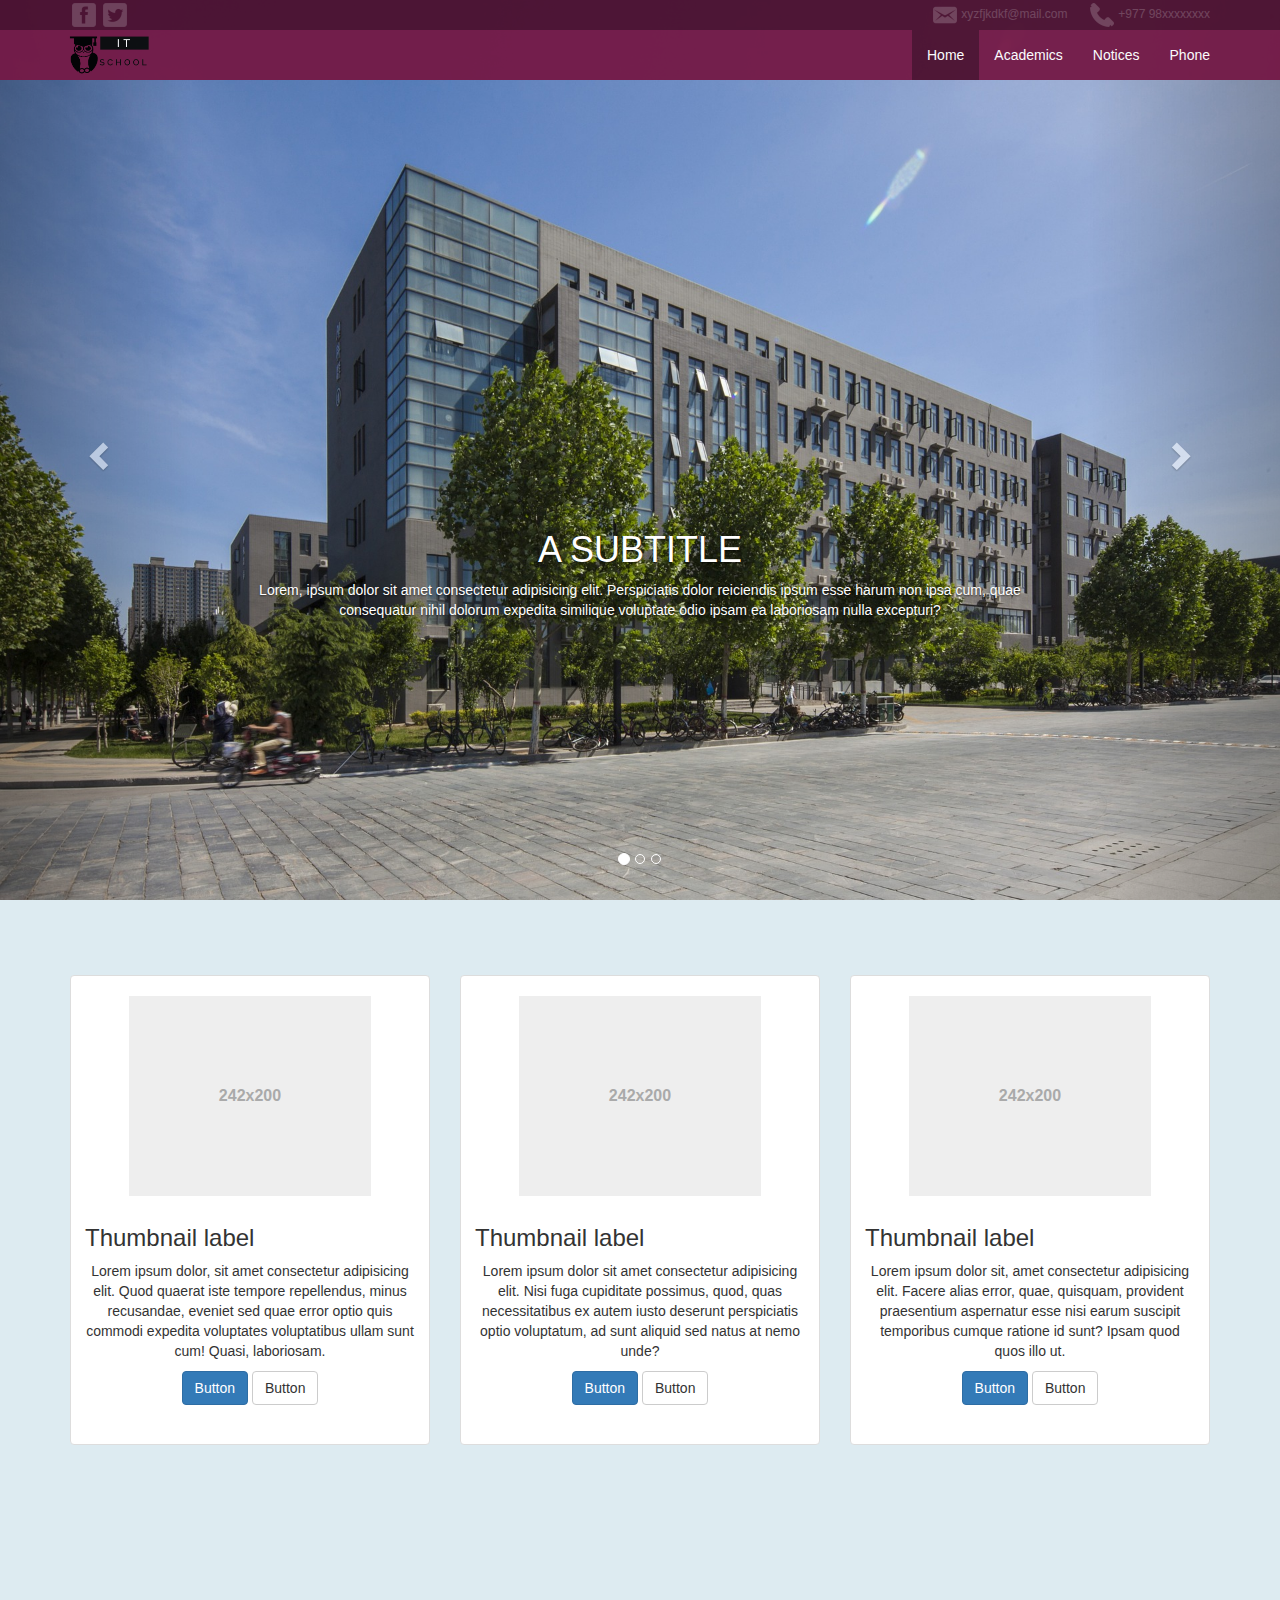
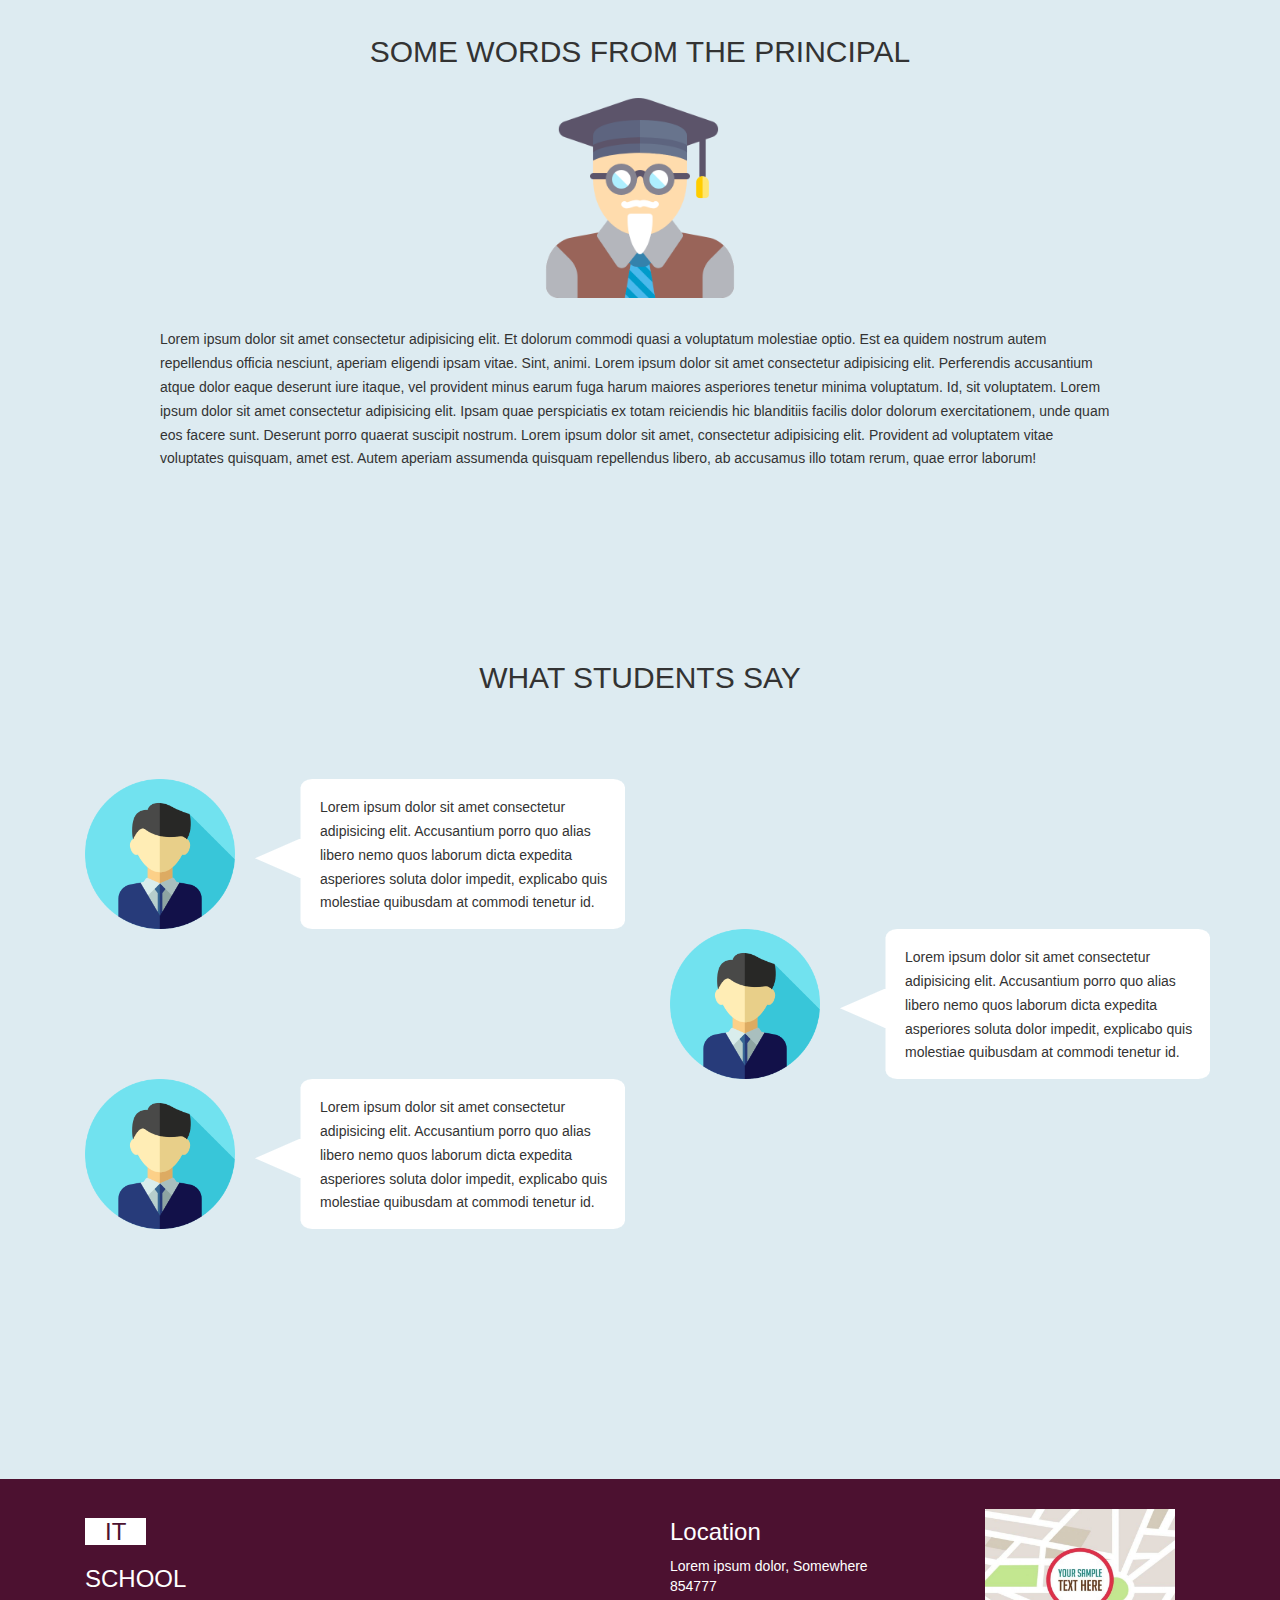
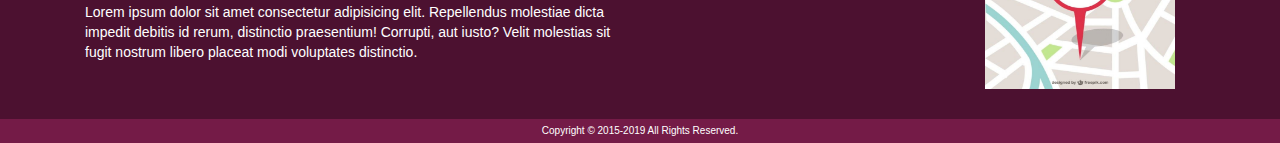
<file: index.html>
<html>

<head>
  <title>IT SCHOOL</title>
  <link rel="stylesheet" href="css/bootstrap.min.css">
  <link rel="stylesheet" href="css/style.css">
</head>

<body>
  <nav class="navbar navbar-default new-nav navbar-fixed-top">
    <div class="top-bar">
      <div class="container">
        <div class="edit-row">
          <div class="col-md-2 remove-padding">
            <div class="icon-section">
              <a href="#" class="social">
                <img src="img/facebook-3-24.png">
              </a>
              <a href="#" class="social">
                <img src="img/twitter-3-24.png">
              </a>
            </div>
          </div>
          <div class="col-md-3 col-md-offset-7 remove-padding">
            <div class="col-md-6 remove-padding"><span class="edit"><img src="img/message-24.png"
                  class="contact-icon"><span>xyzfjkdkf@mail.com</span></span></div>
            <div class="col-md-6 remove-padding"><span class="edit"><img src="img/phone-24.png"
                  class="contact-icon"><span>+977 98xxxxxxxx</span></span></div>
          </div>
        </div> <!-- row -->
      </div>
    </div> <!-- topbar -->
    <div class="container">
      <!-- Brand and toggle get grouped for better mobile display -->
      <div class="navbar-header">
        <button type="button" class="navbar-toggle collapsed" data-toggle="collapse"
          data-target="#bs-example-navbar-collapse-1" aria-expanded="false">
          <span class="sr-only">Toggle navigation</span>
          <span class="icon-bar"></span>
          <span class="icon-bar"></span>
          <span class="icon-bar"></span>
        </button>
        <a class="navbar-brand" href="index.html"><img src="img/LogoMakr_8LHrPg.png" height="45px"></a>
      </div>

      <!-- Collect the nav links, forms, and other content for toggling -->
      <div class="collapse navbar-collapse" id="bs-example-navbar-collapse-1">
        <ul class="nav navbar-nav navbar-right">
          <li class="active2"><a href="index.html">Home</a></li>
          <li><a href="academics.html">Academics</a></li>
          <li><a href="notices.html">Notices</a></li>
          <li><a href="contact.html">Phone</a></li>
        </ul>
      </div><!-- /.navbar-collapse -->
    </div><!-- /.container-fluid -->
  </nav>

  <!------------------------------------------------------------------ CAROUSEL SECTION ------------------------------------------------------------------>
  <div id="carousel-example-generic" class="carousel slide" data-ride="carousel">
    <!-- Indicators -->
    <ol class="carousel-indicators">
      <li data-target="#carousel-example-generic" data-slide-to="0" class="active"></li>
      <li data-target="#carousel-example-generic" data-slide-to="1"></li>
      <li data-target="#carousel-example-generic" data-slide-to="2"></li>
    </ol>

    <!-- Wrapper for slides -->
    <div class="carousel-inner" role="listbox">
      <div class="item active">
        <div class="image1"></div>
        <div class="carousel-caption text-center-carousel">
          <h1>A SUBTITLE</h1>
          <p>Lorem, ipsum dolor sit amet consectetur adipisicing elit. Perspiciatis dolor reiciendis ipsum esse harum
            non ipsa cum, quae consequatur nihil dolorum expedita similique voluptate odio ipsam ea laboriosam nulla
            excepturi?</p>
        </div>
      </div>

      <div class="item">
        <div class="image2"></div>
        <div class="carousel-caption text-center-carousel">
          <h1>A SUBTITLE</h1>
          <p>Lorem, ipsum dolor sit amet consectetur adipisicing elit. Perspiciatis dolor reiciendis ipsum esse harum
            non ipsa cum, quae consequatur nihil dolorum expedita similique voluptate odio ipsam ea laboriosam nulla
            excepturi?</p>
        </div>
      </div>

      <div class="item">
        <div class="image3"></div>
        <div class="carousel-caption text-center-carousel">
          <h1>A SUBTITLE</h1>
          <p>Lorem, ipsum dolor sit amet consectetur adipisicing elit. Perspiciatis dolor reiciendis ipsum esse harum
            non ipsa cum, quae consequatur nihil dolorum expedita similique voluptate odio ipsam ea laboriosam nulla
            excepturi?</p>
        </div>
      </div>

    </div>

    <!-- Controls -->
    <a class="left carousel-control" href="#carousel-example-generic" role="button" data-slide="prev">
      <span class="glyphicon glyphicon-chevron-left" aria-hidden="true"></span>
      <span class="sr-only">Previous</span>
    </a>
    <a class="right carousel-control" href="#carousel-example-generic" role="button" data-slide="next">
      <span class="glyphicon glyphicon-chevron-right" aria-hidden="true"></span>
      <span class="sr-only">Next</span>
    </a>
  </div>
  <!----------------------------------------- THUMBNAIL ----------------------------------------->
  <div class="container">
    <div class="row add-tb-padding">
      <div class="col-sm-6 col-md-4">
        <div class="thumbnail">
          <img src="img/thumbnail.svg" alt="...">
          <div class="caption">
            <h3>Thumbnail label</h3>
            <p>Lorem ipsum dolor, sit amet consectetur adipisicing elit. Quod quaerat iste tempore repellendus, minus
              recusandae, eveniet sed quae error optio quis commodi expedita voluptates voluptatibus ullam sunt cum!
              Quasi, laboriosam.</p>
            <p><a href="#" class="btn btn-primary" role="button">Button</a> <a href="#" class="btn btn-default"
                role="button">Button</a></p>
          </div>
        </div>
      </div>

      <div class="col-sm-6 col-md-4">
        <div class="thumbnail">
          <img src="img/thumbnail.svg" alt="...">
          <div class="caption">
            <h3>Thumbnail label</h3>
            <p>Lorem ipsum dolor sit amet consectetur adipisicing elit. Nisi fuga cupiditate possimus, quod, quas
              necessitatibus ex autem iusto deserunt perspiciatis optio voluptatum, ad sunt aliquid sed natus at nemo
              unde?</p>
            <p><a href="#" class="btn btn-primary" role="button">Button</a> <a href="#" class="btn btn-default"
                role="button">Button</a></p>
          </div>
        </div>
      </div>

      <div class="col-sm-6 col-md-4">
        <div class="thumbnail">
          <img src="img/thumbnail.svg" alt="...">
          <div class="caption">
            <h3>Thumbnail label</h3>
            <p>Lorem ipsum dolor sit, amet consectetur adipisicing elit. Facere alias error, quae, quisquam, provident
              praesentium aspernatur esse nisi earum suscipit temporibus cumque ratione id sunt? Ipsam quod quos illo
              ut.</p>
            <p><a href="#" class="btn btn-primary" role="button">Button</a> <a href="#" class="btn btn-default"
                role="button">Button</a></p>
          </div>
        </div>
      </div>
    </div>
  </div>

  <!----------------------------------------- some words ----------------------------------------->
  <div class="row add-tb-padding">
    <div class="container">
      <div class="sub-part">
        <h2>SOME WORDS FROM THE PRINCIPAL</h2>
        <img src="img/professor.png" class="img-center">
        <span class="line-height-declare">Lorem ipsum dolor sit amet consectetur adipisicing elit. Et dolorum commodi
          quasi a voluptatum molestiae optio. Est ea quidem nostrum autem repellendus officia nesciunt, aperiam eligendi
          ipsam vitae. Sint, animi.
          Lorem ipsum dolor sit amet consectetur adipisicing elit. Perferendis accusantium atque dolor eaque deserunt
          iure itaque, vel provident minus earum fuga harum maiores asperiores tenetur minima voluptatum. Id, sit
          voluptatem.
          Lorem ipsum dolor sit amet consectetur adipisicing elit. Ipsam quae perspiciatis ex totam reiciendis hic
          blanditiis facilis dolor dolorum exercitationem, unde quam eos facere sunt. Deserunt porro quaerat suscipit
          nostrum.
          Lorem ipsum dolor sit amet, consectetur adipisicing elit. Provident ad voluptatem vitae voluptates quisquam,
          amet est. Autem aperiam assumenda quisquam repellendus libero, ab accusamus illo totam rerum, quae error
          laborum!
        </span>
      </div>
    </div>
  </div>

  <!----------------------------------------- some words students ----------------------------------------->
  <div class="row container-space add-tb-padding">
    <div class="container">
      <div class="next-part">
        <h2>WHAT STUDENTS SAY</h2>
        <div class="inner-part">
          <!--ROW 1-->
          <div class="row">
            <div class="col-md-6">
              <div class="col-md-4"><img src="img/businessman.png" height="150px" width="150px"></div>
              <div class="callout-image">
                <div class="col-md-8  callout-color line-height-declare">Lorem ipsum dolor sit amet consectetur
                  adipisicing elit. Accusantium porro quo alias libero nemo quos laborum dicta expedita asperiores
                  soluta dolor impedit, explicabo quis molestiae quibusdam at commodi tenetur id.</div>
              </div>
            </div>
            <div class="col-md-6"></div>
          </div>

          <!--ROW 2-->
          <div class="row">
            <div class="col-md-6"></div>
            <div class="col-md-6">
              <div class="col-md-4"><img src="img/businessman.png" height="150px" width="150px"></div>
              <div class="callout-image">
                <div class="col-md-8 callout-color line-height-declare">Lorem ipsum dolor sit amet consectetur
                  adipisicing elit. Accusantium porro quo alias libero nemo quos laborum dicta expedita asperiores
                  soluta dolor impedit, explicabo quis molestiae quibusdam at commodi tenetur id.</div>
              </div>
            </div>
          </div>

          <!--ROW 3-->
          <div class="row">
            <div class="col-md-6">
              <div class="col-md-4"><img src="img/businessman.png" height="150px" width="150px"></div>
              <div class="callout-image">
                <div class="col-md-8  callout-color line-height-declare">Lorem ipsum dolor sit amet consectetur
                  adipisicing elit. Accusantium porro quo alias libero nemo quos laborum dicta expedita asperiores
                  soluta dolor impedit, explicabo quis molestiae quibusdam at commodi tenetur id.</div>
              </div>
            </div>
            <div class="col-md-6"></div>
          </div>
        </div>
      </div>
    </div>
  </div>

  <!-------------------------------------------- FOOTER -------------------------------------------->
  <div class="row footer">
    <div class="container">
      <div class="col-md-6 a-selector">
        <a class="brand-name" href="index.html">
          <h3><span class="it">IT</span></h3>
          <h3><span>SCHOOL</span></h3>
        </a>
        <span class="text-style-sth">
          Lorem ipsum dolor sit amet consectetur adipisicing elit. Repellendus molestiae dicta impedit debitis id rerum,
          distinctio praesentium! Corrupti, aut iusto? Velit molestias sit fugit nostrum libero placeat modi voluptates
          distinctio.
        </span>
      </div>
      <div class="col-md-6">
        <div class="col-md-6 text-style">
          <h3>Location</h3>
          <span>Lorem ipsum dolor, Somewhere</span>
          <span>854777</span>
        </div>
        <div class="col-md-6"><a href="#" class="select-img"><img src="img/map.jpg" height="200px" width="200px"></a>
        </div>
      </div>
    </div>


  </div>

  <div class="row bottom-bar">
    <span>
      Copyright © 2015-2019 All Rights Reserved.
    </span>
  </div>
  <script src="js/jquery.min.js"></script>
  <script src="js/bootstrap.min.js"></script>
</body>

</html>
</file>
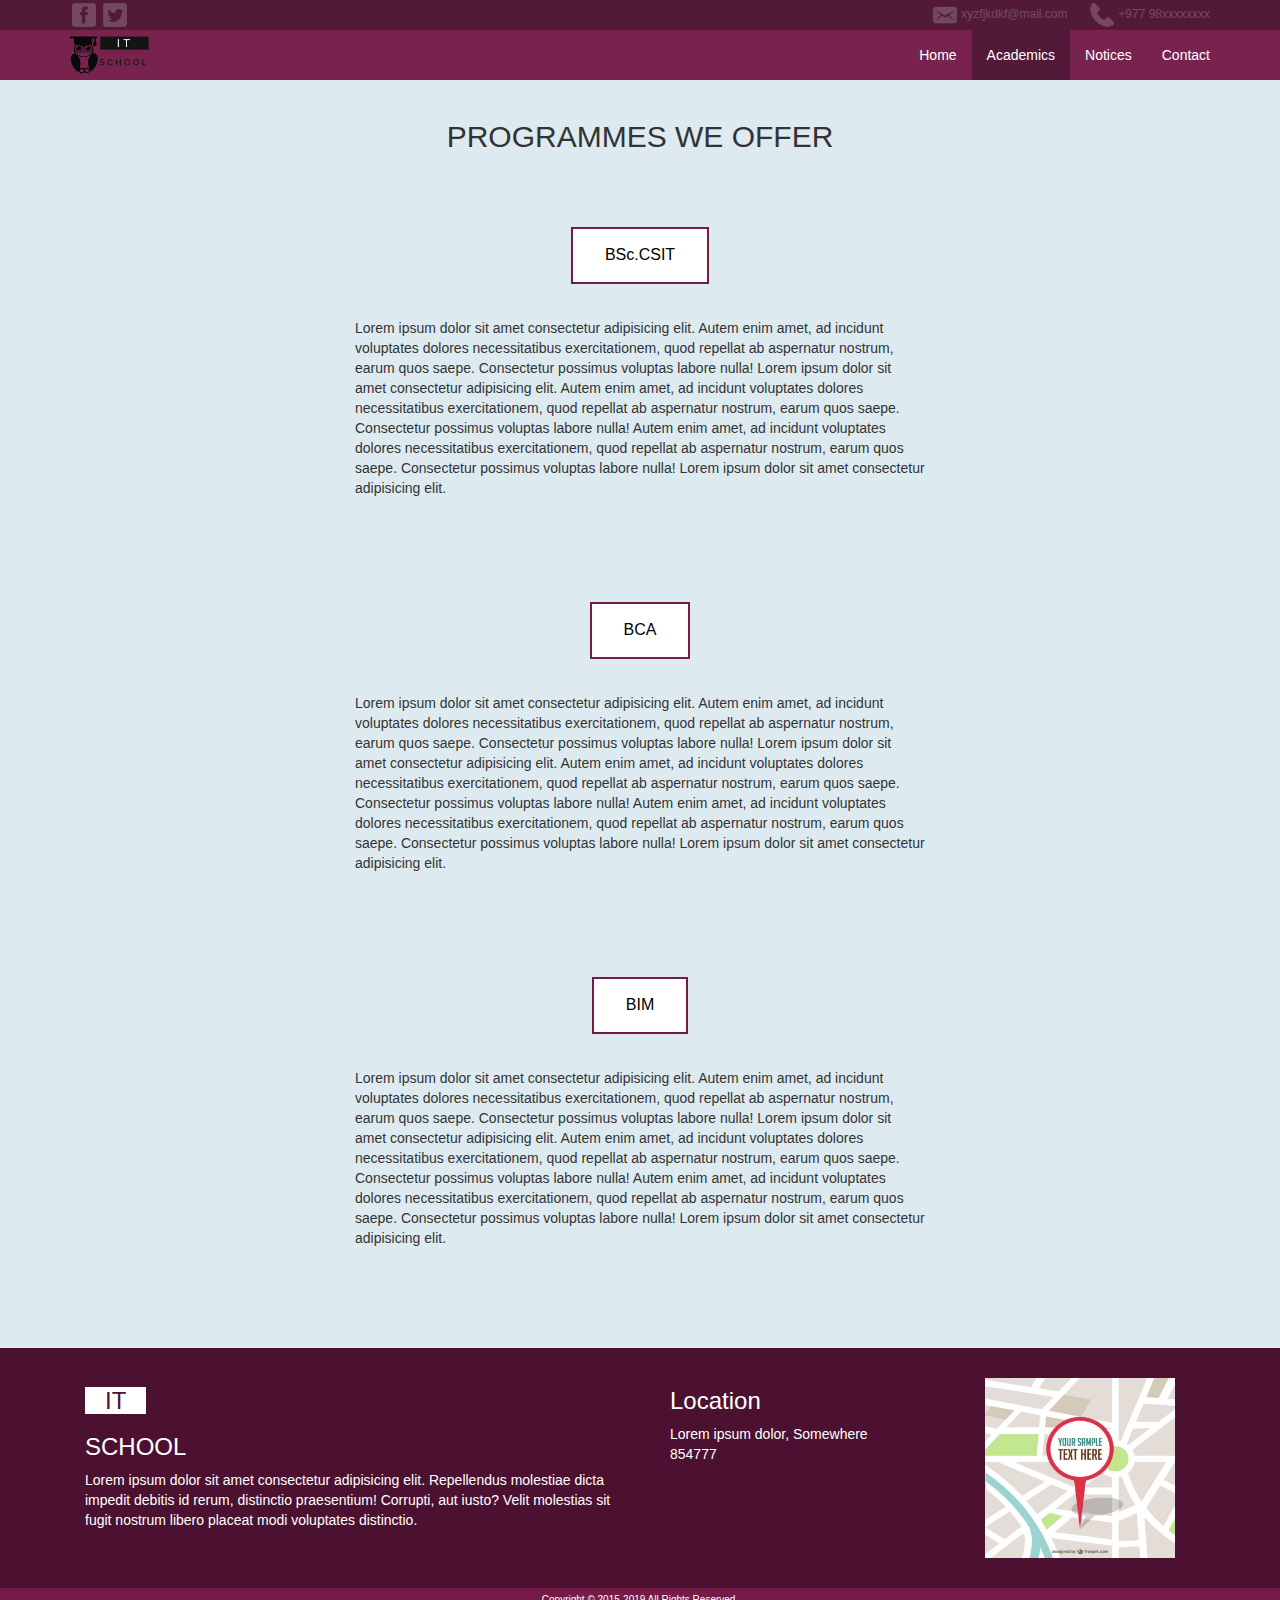
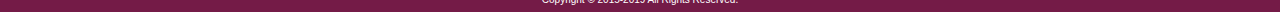
<file: academics.html>
<html>
    <head>
        <title>IT SCHOOL</title>
        <link rel="stylesheet" href="css/bootstrap.min.css">
        <link rel="stylesheet" href="css/style.css">
    </head>
    <body>
      <nav class="navbar navbar-default new-nav navbar-fixed-top">
        <div class="top-bar">
          <div class="container">
          <div class="edit-row">
            <div class="col-md-2 remove-padding">
              <div class="icon-section">
                <a href="#" class="social">
                  <img src="img/facebook-3-24.png">
                </a>
                <a href="#" class="social">
                  <img src="img/twitter-3-24.png">
                </a>
              </div>
            </div>
            <div class="col-md-3 col-md-offset-7 remove-padding">
              <div class="col-md-6 remove-padding"><span class="edit"><img src="img/message-24.png" class="contact-icon"><span>xyzfjkdkf@mail.com</span></span></div>
              <div class="col-md-6 remove-padding"><span class="edit"><img src="img/phone-24.png" class="contact-icon"><span>+977 98xxxxxxxx</span></span></div>
            </div>
          </div> <!-- row -->
        </div>
        </div> <!-- topbar -->
          <div class="container">
              <!-- Brand and toggle get grouped for better mobile display -->
            <div class="navbar-header">
              <button type="button" class="navbar-toggle collapsed" data-toggle="collapse" data-target="#bs-example-navbar-collapse-1" aria-expanded="false">
                <span class="sr-only">Toggle navigation</span>
                <span class="icon-bar"></span>
                <span class="icon-bar"></span>
                <span class="icon-bar"></span>
              </button>
              <a class="navbar-brand" href="index.html"><img src="img/LogoMakr_8LHrPg.png" height="45px"></a>
            </div>
          
              <!-- Collect the nav links, forms, and other content for toggling -->
            <div class="collapse navbar-collapse" id="bs-example-navbar-collapse-1">
              <ul class="nav navbar-nav navbar-right">
                <li><a href="index.html">Home</a></li>
                <li class="active2"><a href="academics.html">Academics</a></li>
                <li><a href="notices.html">Notices</a></li>
                <li><a href="contact.html">Contact</a></li>
              </ul>
            </div><!-- /.navbar-collapse -->
          </div><!-- /.container-fluid -->
        </nav>

        <div class="row">
            <div class="container add-margin-top">
                <h2>PROGRAMMES WE OFFER</h2>
            </div>

            <div class="container add-margin-top-2">
                <div class="text-center">
                    <a href="#"><button class="button">BSc.CSIT</button></a>
                </div>
                <div class="align-element">
                    Lorem ipsum dolor sit amet consectetur adipisicing elit.
                    Autem enim amet, ad incidunt voluptates dolores necessitatibus exercitationem, quod repellat ab aspernatur nostrum, earum quos saepe. Consectetur possimus voluptas labore nulla!
                    Lorem ipsum dolor sit amet consectetur adipisicing elit.
                    Autem enim amet, ad incidunt voluptates dolores necessitatibus exercitationem, quod repellat ab aspernatur nostrum, earum quos saepe. Consectetur possimus voluptas labore nulla!
                    Autem enim amet, ad incidunt voluptates dolores necessitatibus exercitationem, quod repellat ab aspernatur nostrum, earum quos saepe. Consectetur possimus voluptas labore nulla!
                    Lorem ipsum dolor sit amet consectetur adipisicing elit.
                </div>
            </div>

            <div class="container add-margin-top">
                <div class="text-center">
                    <a href="#"><button class="button">BCA</button></a>
                </div>
                <div class="align-element">
                    Lorem ipsum dolor sit amet consectetur adipisicing elit.
                    Autem enim amet, ad incidunt voluptates dolores necessitatibus exercitationem, quod repellat ab aspernatur nostrum, earum quos saepe. Consectetur possimus voluptas labore nulla!
                    Lorem ipsum dolor sit amet consectetur adipisicing elit.
                    Autem enim amet, ad incidunt voluptates dolores necessitatibus exercitationem, quod repellat ab aspernatur nostrum, earum quos saepe. Consectetur possimus voluptas labore nulla!
                    Autem enim amet, ad incidunt voluptates dolores necessitatibus exercitationem, quod repellat ab aspernatur nostrum, earum quos saepe. Consectetur possimus voluptas labore nulla!
                    Lorem ipsum dolor sit amet consectetur adipisicing elit.
                </div>
            </div>

            <div class="container add-margin-top">
                <div class="text-center">
                    <a href="#"><button class="button">BIM</button></a>
                </div>
                <div class="align-element">
                    Lorem ipsum dolor sit amet consectetur adipisicing elit.
                    Autem enim amet, ad incidunt voluptates dolores necessitatibus exercitationem, quod repellat ab aspernatur nostrum, earum quos saepe. Consectetur possimus voluptas labore nulla!
                    Lorem ipsum dolor sit amet consectetur adipisicing elit.
                    Autem enim amet, ad incidunt voluptates dolores necessitatibus exercitationem, quod repellat ab aspernatur nostrum, earum quos saepe. Consectetur possimus voluptas labore nulla!
                    Autem enim amet, ad incidunt voluptates dolores necessitatibus exercitationem, quod repellat ab aspernatur nostrum, earum quos saepe. Consectetur possimus voluptas labore nulla!
                    Lorem ipsum dolor sit amet consectetur adipisicing elit.
                </div>
            </div>

            
        </div>
        

      <!-------------------------------------------- FOOTER -------------------------------------------->
      <div class="row footer">
        <div class="container">
          <div class="col-md-6 a-selector">
            <a class="brand-name" href="index.html"><h3><span class="it">IT</span></h3>
              <h3><span>SCHOOL</span></h3></a>
              <span class="text-style-sth">
                Lorem ipsum dolor sit amet consectetur adipisicing elit. Repellendus molestiae dicta impedit debitis id rerum, distinctio praesentium! Corrupti, aut iusto? Velit molestias sit fugit nostrum libero placeat modi voluptates distinctio.
              </span>
          </div>
          <div class="col-md-6">
            <div class="col-md-6 text-style">
              <h3>Location</h3>
              <span>Lorem ipsum dolor, Somewhere</span>
              <span>854777</span>
            </div>
            <div class="col-md-6"><a href="#" class="select-img"><img src="img/map.jpg" height="200px" width="200px"></a></div>
          </div>
        </div>

        
      </div>

      <div class="row bottom-bar">
        <span>
          Copyright © 2015-2019 All Rights Reserved.
        </span>
      </div>
        <script src="js/jquery.min.js"></script>
        <script src="js/bootstrap.min.js"></script>
    </body>
</html>
</file>
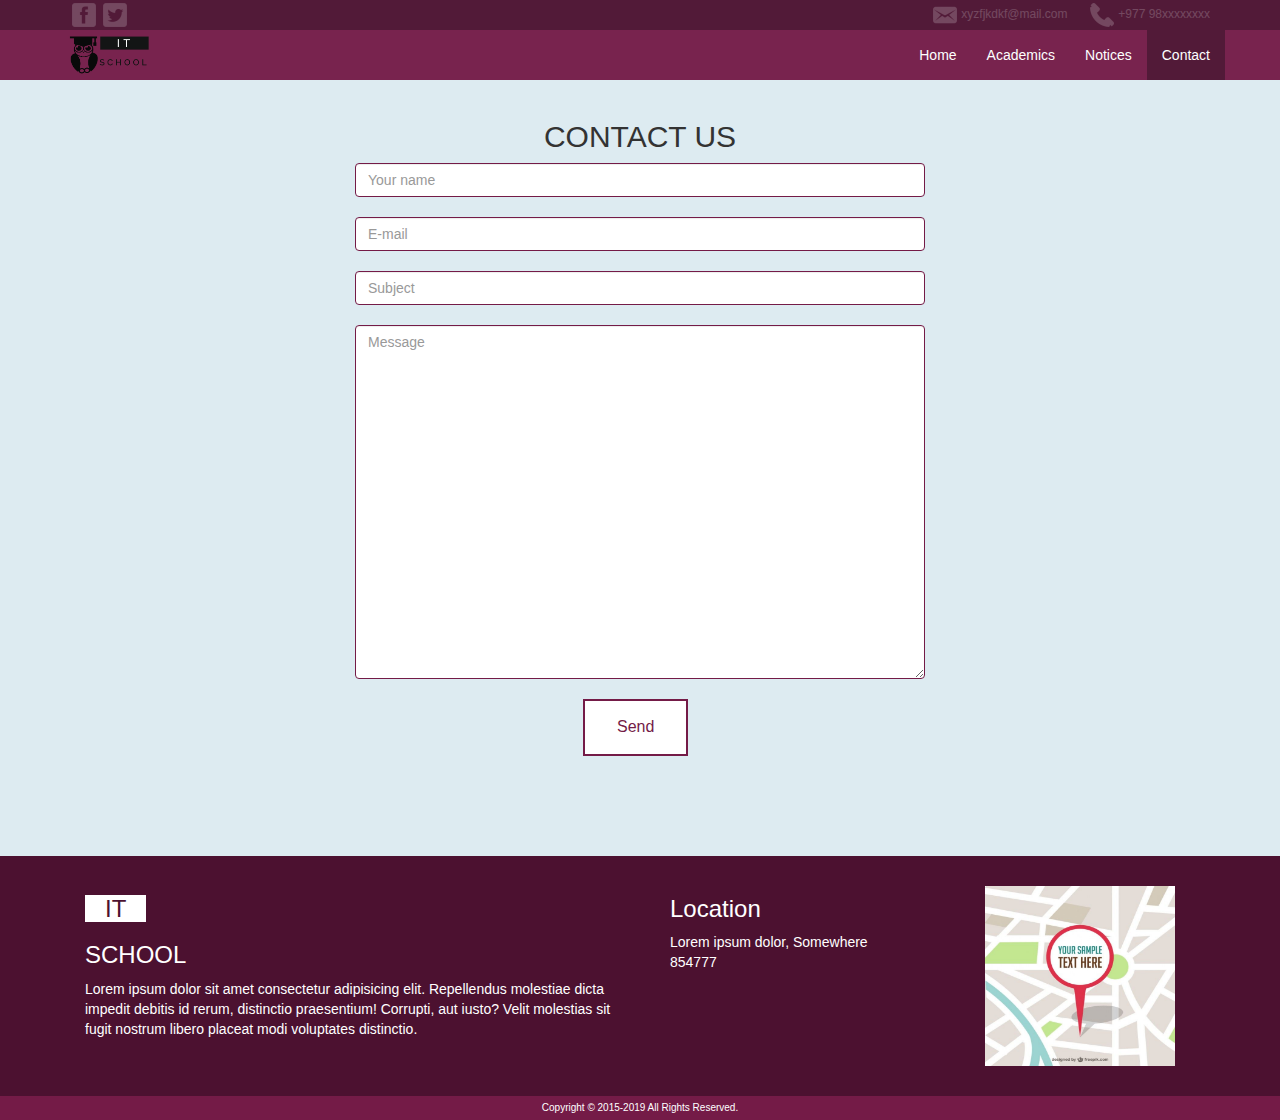
<file: contact.html>
<html>
    <head>
        <title>IT SCHOOL</title>
        <link rel="stylesheet" href="css/bootstrap.min.css">
        <link rel="stylesheet" href="css/style.css">
    </head>
    <body>
      <nav class="navbar navbar-default new-nav navbar-fixed-top">
        <div class="top-bar">
          <div class="container">
          <div class="edit-row">
            <div class="col-md-2 remove-padding">
              <div class="icon-section">
                <a href="#" class="social">
                  <img src="img/facebook-3-24.png">
                </a>
                <a href="#" class="social">
                  <img src="img/twitter-3-24.png">
                </a>
              </div>
            </div>
            <div class="col-md-3 col-md-offset-7 remove-padding">
              <div class="col-md-6 remove-padding"><span class="edit"><img src="img/message-24.png" class="contact-icon"><span>xyzfjkdkf@mail.com</span></span></div>
              <div class="col-md-6 remove-padding"><span class="edit"><img src="img/phone-24.png" class="contact-icon"><span>+977 98xxxxxxxx</span></span></div>
            </div>
          </div> <!-- row -->
        </div>
        </div> <!-- topbar -->
          <div class="container">
              <!-- Brand and toggle get grouped for better mobile display -->
            <div class="navbar-header">
              <button type="button" class="navbar-toggle collapsed" data-toggle="collapse" data-target="#bs-example-navbar-collapse-1" aria-expanded="false">
                <span class="sr-only">Toggle navigation</span>
                <span class="icon-bar"></span>
                <span class="icon-bar"></span>
                <span class="icon-bar"></span>
              </button>
              <a class="navbar-brand" href="index.html"><img src="img/LogoMakr_8LHrPg.png" height="45px"></a>
            </div>
          
              <!-- Collect the nav links, forms, and other content for toggling -->
            <div class="collapse navbar-collapse" id="bs-example-navbar-collapse-1">
              <ul class="nav navbar-nav navbar-right">
                <li><a href="index.html">Home</a></li>
                <li><a href="academics.html">Academics</a></li>
                <li><a href="notices.html">Notices</a></li>
                <li class="active2"><a href="contact.html">Contact</a></li>
              </ul>
            </div><!-- /.navbar-collapse -->
          </div><!-- /.container-fluid -->
        </nav>

        <div class="row">
            <div class="container add-margin-top">
                <h2>CONTACT US</h2>
            </div>

            <div class="container">
                <div class="wrapper">
                    <div class="input-group input-group-btn">
                        <!-- <span class="input-group-addon" id="basic-addon1"></span> -->
                        <input type="text" class="form-control form-edit" id="basic-addon1" placeholder="Your name" aria-describedby="basic-addon1">
                    </div>
                    <br>
                    <div class="input-group input-group-btn">
                        <!-- <span class="input-group-addon" id="basic-addon1"></span> -->
                        <input type="text" class="form-control form-edit" id="basic-addon1" placeholder="E-mail" aria-describedby="basic-addon1">
                    </div>
                    <br>
                    <div class="input-group input-group-btn">
                        <!-- <span class="input-group-addon" id="basic-addon1"></span> -->
                        <input type="text" class="form-control form-edit" id="basic-addon1" placeholder="Subject" aria-describedby="basic-addon1">
                    </div>
    
                    <textarea name="message" id="textarea" class="form-control" placeholder="Message" cols="" rows="17"></textarea>
                    <a href="#"><button class="button-send text-center">Send</button></a>
                </div>
                
            </div>
            
        <!-------------------------------------------- FOOTER -------------------------------------------->
        <div class="row footer">
            <div class="container">
                <div class="col-md-6 a-selector">
                    <a class="brand-name" href="index.html"><h3><span class="it">IT</span></h3>
                    <h3><span>SCHOOL</span></h3></a>
                    <span class="text-style-sth">
                    Lorem ipsum dolor sit amet consectetur adipisicing elit. Repellendus molestiae dicta impedit debitis id rerum, distinctio praesentium! Corrupti, aut iusto? Velit molestias sit fugit nostrum libero placeat modi voluptates distinctio.
                    </span>
                 </div>
                <div class="col-md-6">
                    <div class="col-md-6 text-style">
                        <h3>Location</h3>
                        <span>Lorem ipsum dolor, Somewhere</span>
                        <span>854777</span>
                    </div>
                <div class="col-md-6"><a href="#" class="select-img"><img src="img/map.jpg" height="200px" width="200px"></a></div>
                </div>
            </div>
        </div>

        <div class="row bottom-bar">
            <span>Copyright © 2015-2019 All Rights Reserved.</span>
        </div>
        <script src="js/jquery.min.js"></script>
        <script src="js/bootstrap.min.js"></script>
    </body>
</html>
</file>
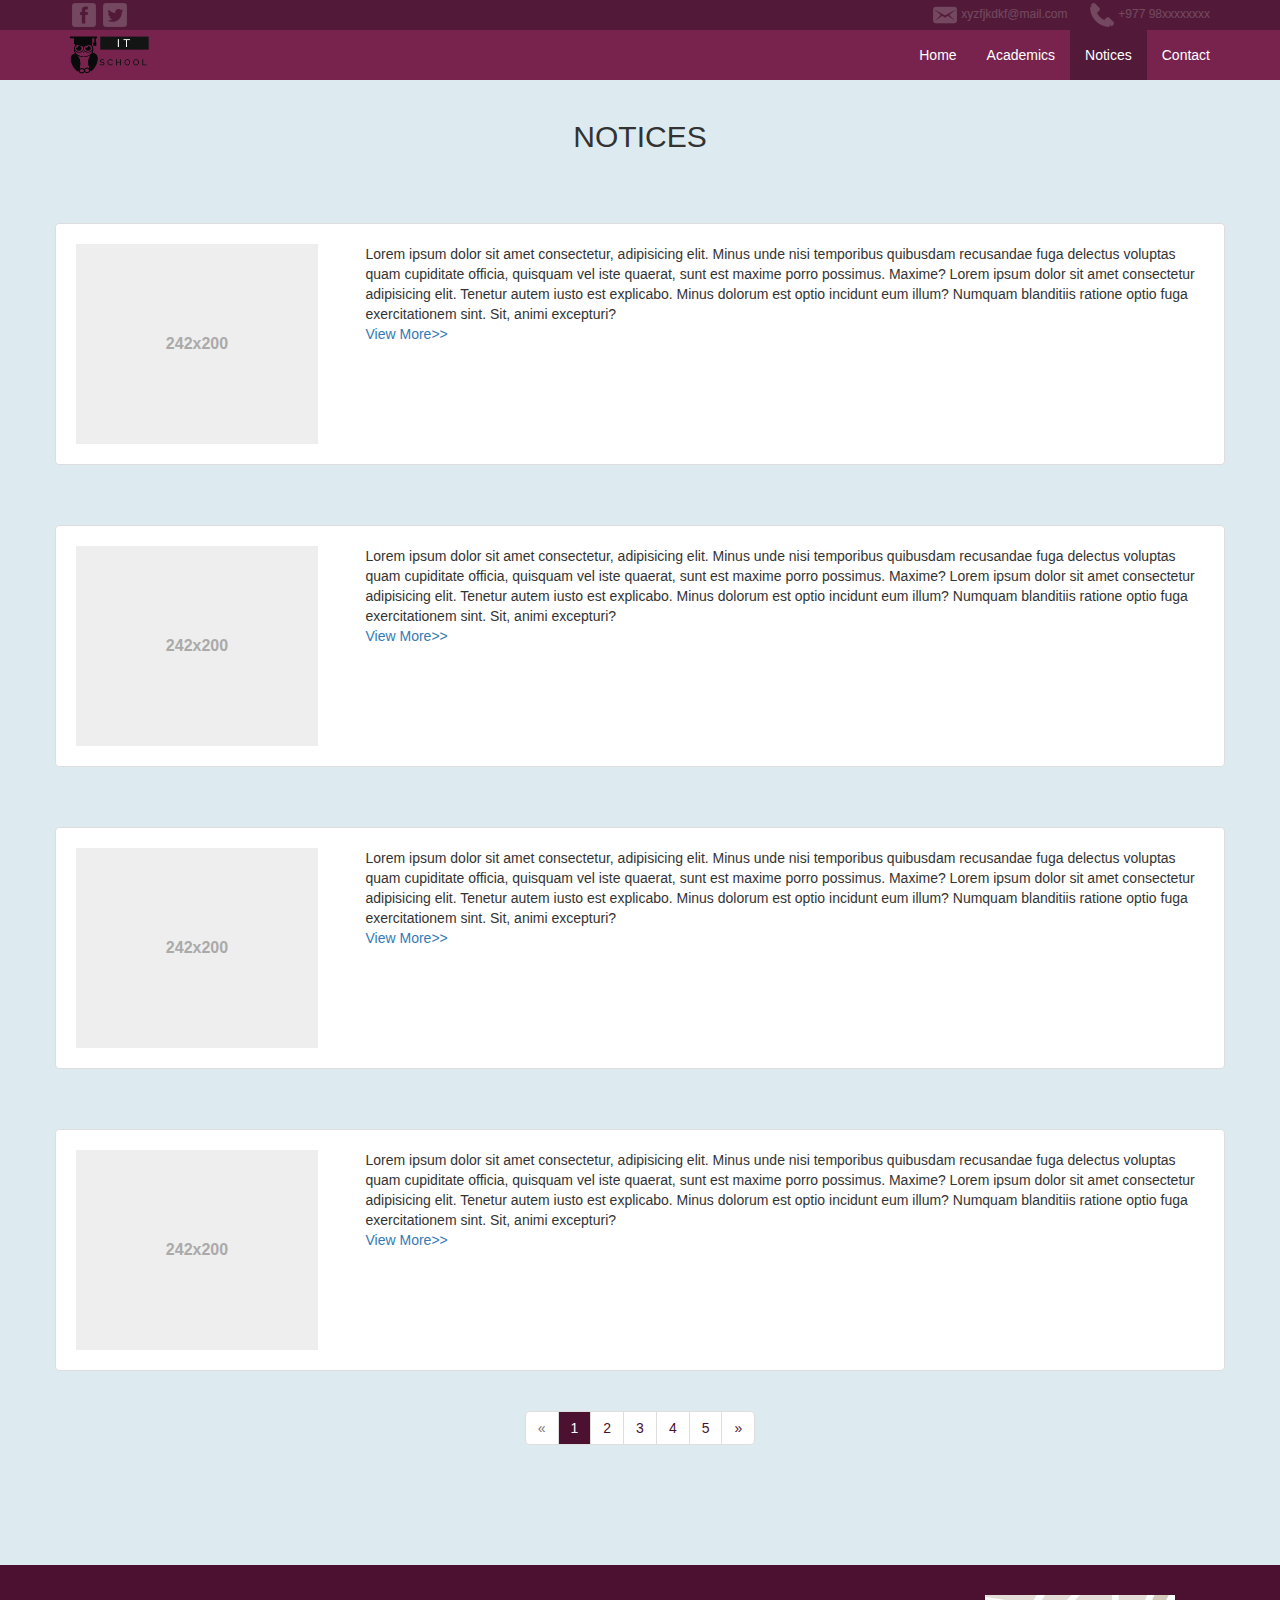
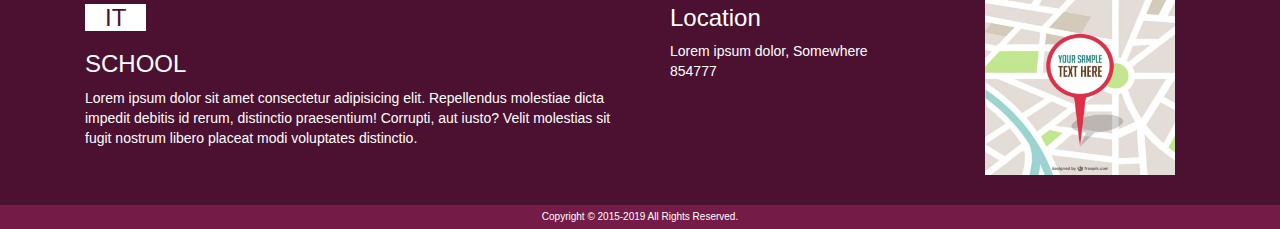
<file: notices.html>
<html>
    <head>
        <title>IT SCHOOL</title>
        <link rel="stylesheet" href="css/bootstrap.min.css">
        <link rel="stylesheet" href="css/style.css">
    </head>
    <body>
      <nav class="navbar navbar-default new-nav navbar-fixed-top">
        <div class="top-bar">
          <div class="container">
          <div class="edit-row">
            <div class="col-md-2 remove-padding">
              <div class="icon-section">
                <a href="#" class="social">
                  <img src="img/facebook-3-24.png">
                </a>
                <a href="#" class="social">
                  <img src="img/twitter-3-24.png">
                </a>
              </div>
            </div>
            <div class="col-md-3 col-md-offset-7 remove-padding">
              <div class="col-md-6 remove-padding"><span class="edit"><img src="img/message-24.png" class="contact-icon"><span>xyzfjkdkf@mail.com</span></span></div>
              <div class="col-md-6 remove-padding"><span class="edit"><img src="img/phone-24.png" class="contact-icon"><span>+977 98xxxxxxxx</span></span></div>
            </div>
          </div> <!-- row -->
        </div>
        </div> <!-- topbar -->
          <div class="container">
              <!-- Brand and toggle get grouped for better mobile display -->
            <div class="navbar-header">
              <button type="button" class="navbar-toggle collapsed" data-toggle="collapse" data-target="#bs-example-navbar-collapse-1" aria-expanded="false">
                <span class="sr-only">Toggle navigation</span>
                <span class="icon-bar"></span>
                <span class="icon-bar"></span>
                <span class="icon-bar"></span>
              </button>
              <a class="navbar-brand" href="index.html"><img src="img/LogoMakr_8LHrPg.png" height="45px"></a>
            </div>
          
              <!-- Collect the nav links, forms, and other content for toggling -->
            <div class="collapse navbar-collapse" id="bs-example-navbar-collapse-1">
              <ul class="nav navbar-nav navbar-right">
                <li><a href="index.html">Home</a></li>
                <li><a href="academics.html">Academics</a></li>
                <li  class="active2"><a href="notices.html">Notices</a></li>
                <li><a href="contact.html">Contact</a></li>
              </ul>
            </div><!-- /.navbar-collapse -->
          </div><!-- /.container-fluid -->
        </nav>

<!-------------------------------------------- MAIN -------------------------------------------->

        <div class="row">
            <div class="container add-margin-top">
                <h2>NOTICES</h2>
            </div>

            <div class="container add-margin-top-2 thumbnail">
                <div class="col-md-3">
                    <img src="img/thumbnail.svg" height="200" width="242">
                </div>
                <div class="col-md-9 a-selector-2">
                    <span>Lorem ipsum dolor sit amet consectetur, adipisicing elit. Minus unde nisi temporibus quibusdam recusandae fuga delectus voluptas quam cupiditate officia, quisquam vel iste quaerat, sunt est maxime porro possimus. Maxime?
                        Lorem ipsum dolor sit amet consectetur adipisicing elit. Tenetur autem iusto est explicabo. Minus dolorum est optio incidunt eum illum? Numquam blanditiis ratione optio fuga exercitationem sint. Sit, animi excepturi?
                    </span>
                    <br><a>View More>></a>
                </div>
            </div>

            <div class="container add-margin-top-2 thumbnail">
                <div class="col-md-3">
                    <img src="img/thumbnail.svg" height="200" width="242">
                </div>
                <div class="col-md-9 a-selector-2">
                    <span>Lorem ipsum dolor sit amet consectetur, adipisicing elit. Minus unde nisi temporibus quibusdam recusandae fuga delectus voluptas quam cupiditate officia, quisquam vel iste quaerat, sunt est maxime porro possimus. Maxime?
                        Lorem ipsum dolor sit amet consectetur adipisicing elit. Tenetur autem iusto est explicabo. Minus dolorum est optio incidunt eum illum? Numquam blanditiis ratione optio fuga exercitationem sint. Sit, animi excepturi?
                    </span>
                    <br><a>View More>></a>
                </div>
            </div>

            <div class="container add-margin-top-2 thumbnail">
                <div class="col-md-3">
                    <img src="img/thumbnail.svg" height="200" width="242">
                </div>
                <div class="col-md-9 a-selector-2">
                    <span>Lorem ipsum dolor sit amet consectetur, adipisicing elit. Minus unde nisi temporibus quibusdam recusandae fuga delectus voluptas quam cupiditate officia, quisquam vel iste quaerat, sunt est maxime porro possimus. Maxime?
                        Lorem ipsum dolor sit amet consectetur adipisicing elit. Tenetur autem iusto est explicabo. Minus dolorum est optio incidunt eum illum? Numquam blanditiis ratione optio fuga exercitationem sint. Sit, animi excepturi?
                    </span>
                    <br><a>View More>></a>
                </div>
            </div>

            <div class="container add-margin-top-2 thumbnail">
                <div class="col-md-3">
                    <img src="img/thumbnail.svg" height="200" width="242">
                </div>
                <div class="col-md-9 a-selector-2">
                    <span>Lorem ipsum dolor sit amet consectetur, adipisicing elit. Minus unde nisi temporibus quibusdam recusandae fuga delectus voluptas quam cupiditate officia, quisquam vel iste quaerat, sunt est maxime porro possimus. Maxime?
                        Lorem ipsum dolor sit amet consectetur adipisicing elit. Tenetur autem iusto est explicabo. Minus dolorum est optio incidunt eum illum? Numquam blanditiis ratione optio fuga exercitationem sint. Sit, animi excepturi?
                    </span>
                    <br><a>View More>></a>
                </div>
            </div>
        </div>

        <nav aria-label="Page navigation">
            <div class="text-center">
                <ul class="pagination text-center">
                    <!-- <li>   Enable PREVIOUS << button
                      <a href="#" aria-label="Previous">
                        <span aria-hidden="true">&laquo;</span>
                      </a>
                    </li> -->

                    <li class="disabled"><a href="#" aria-label="Previous"><span aria-hidden="true">&laquo;</span></a></li>
                    <li class="active2"><a href="#">1 <span class="sr-only">(current)</span></a></li>
                    <li><a href="#">2</a></li>
                    <li><a href="#">3</a></li>
                    <li><a href="#">4</a></li>
                    <li><a href="#">5</a></li>
                    <li>
                      <a href="#" aria-label="Next">
                        <span aria-hidden="true">&raquo;</span>
                      </a>
                    </li>
                  </ul>
            </div>
          </nav>

      <!-------------------------------------------- FOOTER -------------------------------------------->
      <div class="row footer">
        <div class="container">
          <div class="col-md-6 a-selector">
            <a class="brand-name" href="index.html"><h3><span class="it">IT</span></h3>
              <h3><span>SCHOOL</span></h3></a>
              <span class="text-style-sth">
                Lorem ipsum dolor sit amet consectetur adipisicing elit. Repellendus molestiae dicta impedit debitis id rerum, distinctio praesentium! Corrupti, aut iusto? Velit molestias sit fugit nostrum libero placeat modi voluptates distinctio.
              </span>
          </div>
          <div class="col-md-6">
            <div class="col-md-6 text-style">
              <h3>Location</h3>
              <span>Lorem ipsum dolor, Somewhere</span>
              <span>854777</span>
            </div>
            <div class="col-md-6"><a href="#" class="select-img"><img src="img/map.jpg" height="200px" width="200px"></a></div>
          </div>
        </div>

        
      </div>

      <div class="row bottom-bar">
        <span>
          Copyright © 2015-2019 All Rights Reserved.
        </span>
      </div>
        <script src="js/jquery.min.js"></script>
        <script src="js/bootstrap.min.js"></script>
    </body>
</html>
</file>
<file: css/style.css>
body{
    overflow-x: hidden;
    background-color: rgb(221, 235, 241);
}
    /* ---------------------------------- TOP-BAR ---------------------------------- */
.top-bar{
    height: 30px;
    background-color: #4c1130;
    font-size: 12px;
    color: white;
}

.edit-row{
    height: 30px;
    padding: 3px 0px;
    opacity: 0.2;
    font-family: sans-serif;
    overflow: hidden;
}

.edit{
    float: right;
}

.social{
    padding: 0px 2px;
}
.contact-icon{
    padding-right: 4px;
}
.remove-padding{
    padding: 0;
}
.add-tb-padding,.inner-part{
    padding: 75px 0px;
}

    /* ---------------------------------- NAVBAR ---------------------------------- */
.new-nav{
    background: #741b47;
    border: none;
    border-radius: 0;
    opacity: 0.96;
}
.navbar-brand{
    padding: 5px 0px;
}

.navbar-right>li>a{
    /* text-transform: uppercase; */
    font-family: Verdana, Geneva, Tahoma, sans-serif;
    color: white !important;
}

.navbar-right>li>a:hover{
    background-color: #4c1130 !important;
}

.navbar-right > .active2 > a,
.navbar-right > .active2 > a:hover,
.active2>a,
.active2>a:hover{
    background-color: #4c1130 !important;
    color: white !important;
}

/* ---------------------------------- article ---------------------------------- */
.image1{
   background: url(../img/sbg.jpg) no-repeat center fixed;
}
.image2{
    background: url(../img/acc.jpg) no-repeat center fixed; 
}
.image3{
    background: url(../img/students-1807505_1920.jpg) no-repeat center fixed; 
}
.image1,.image2,.image3{
  background-size: cover;
  height: 100vh;
}
.text-center-carousel{
    padding-bottom: 250px;
}

.sub-part{
    margin: auto 90px;
}

.sub-part>h2,p,.next-part>h2{
    text-align: center;
}
/* .sub-part>p{
    text-align: justify;
} */

.img-center {
    display: block;
    margin: 30px auto;
    width: 200px;
    height: 200px;
}

.container-space{
    margin: 20px 0px;
}
.line-height-declare{
    line-height: 1.7em;
}
.callout-color{
    padding: 17px 5px 0 65px;
    background-image: url(../img/callout-bubble.png);
    height: 150px;
}

/* ---------------------------------- FOOTER ---------------------------------- */
.footer{
    background-color: #4c1130;
    padding: 20px 10px;
    margin-top: 100px;
}

.select-img>img{
    float: right;
    padding: 10px 5px;
}

.text-style{
    color: white;
}
.a-selector>a{
    text-decoration: none;
}
.brand-name>h3{
    color: white;
    font-family: Verdana, Geneva, Tahoma, sans-serif;    
}

.it{
    color: #4c1130;
    background-color: white;
    padding-left: 20px;
    padding-right: 20px;
}

.text-style-sth{
    color: white;
    padding-right: 80px;
}

.bottom-bar{
    background-color: #741b47;
    text-align: center;
    color: white;
    font-size: 10px;
    padding: 5px 0px;
}

/* ------------------------------------------------------ ACADEMICS PAGE ------------------------------------------------------ */
.add-margin-top{
    margin-top: 100px;
}

.add-margin-top-2{
    margin-top: 60px;
}

.add-margin-top>h2,.add-margin-top>button{
    text-align: center;
}

/* BUTTON */

.button{
    border: none;
    padding: 15px 32px;
    text-align: center;
    text-decoration: none;
    font-size: 16px;
    margin: 4px 2px;
    cursor: pointer;
    background-color: white; 
    color: black; 
    border: 2px solid #741b47;
}

.button:hover{
    background-color: #741b47;
    color: white;
}
.text-center{
    padding-bottom: 0px;
}

.align-element{
    margin: auto 25%;
    margin-top: 30px;
}

.thumbnail{
    padding: 20px 5px;
}

.a-selector-2>a{
    cursor: pointer;
}

.align-center{
    margin: auto 25%;
}
.pagination{
    display: inline-block;
}
.pagination>li>a{
    color: #4c1130;
}
.form-edit{
    border-radius: 4px !important;
    border: 1px solid #741b47 !important;

}
#textarea{
    margin: 20px 0px;
    border: 1px solid #741b47;
    width: 100%;
    border-radius: 4px;
}
.wrapper{
    margin: auto 25%;
}
.button-send{
    border: none;
    padding: 15px 32px;
    text-align: center;
    text-decoration: none;
    font-size: 16px;
    cursor: pointer;
    background-color: white; 
    color: #741b47; 
    border: 2px solid #741b47;
    margin: auto 40%;
}
.button-send:hover{
    background-color: #741b47;
    color: white;
}
</file>
